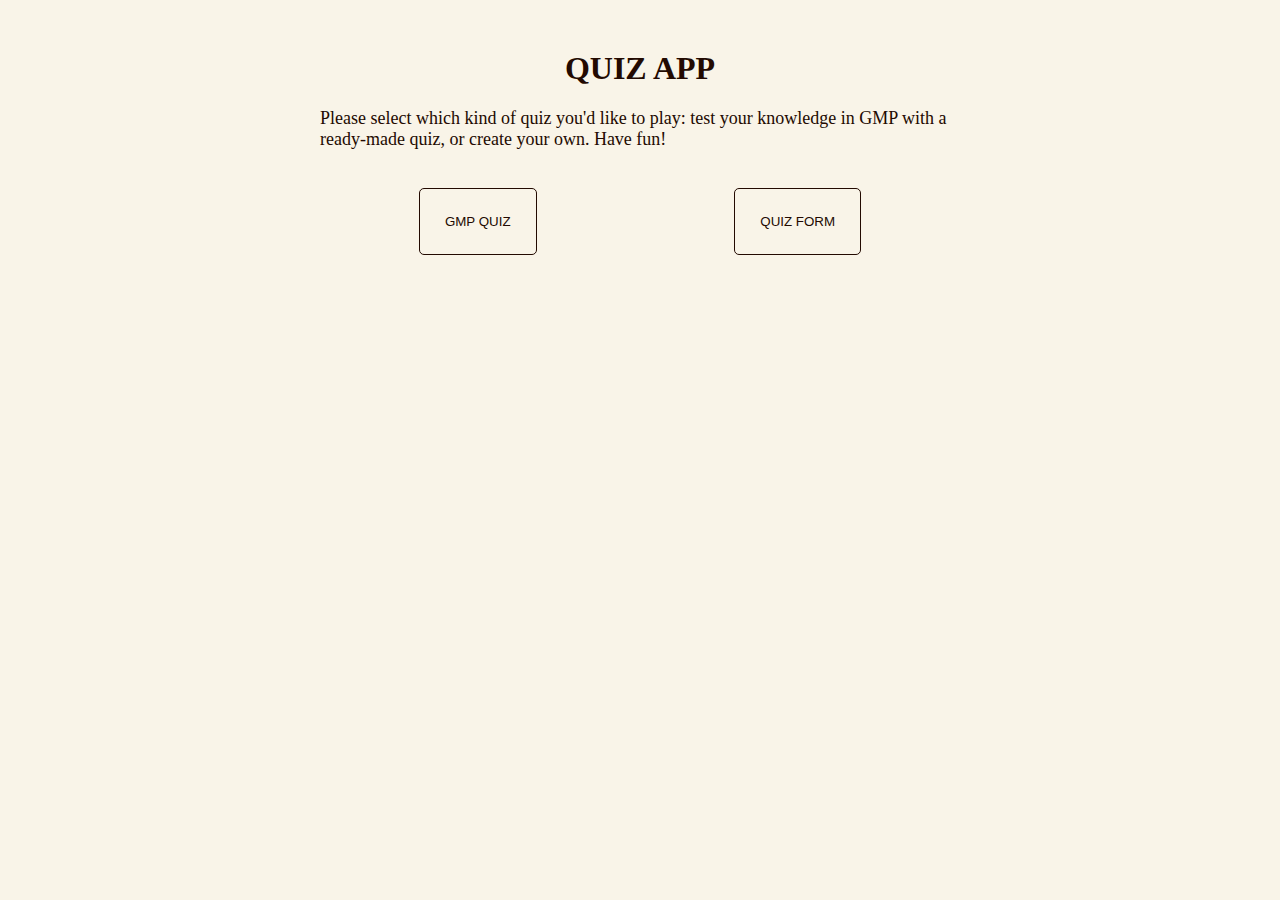
<file: index.html>
<!DOCTYPE html>
<html lang="en">
  <head>
    <meta charset="UTF-8" />
    <meta name="viewport" content="width=device-width, initial-scale=1.0" />
    <link rel="stylesheet" href="style_mainPage.css" />
    <title>QUIZ APP</title>
  </head>
  <body>
    <h1>QUIZ APP</h1>

    <p>
      Please select which kind of quiz you'd like to play: test your knowledge
      in GMP with a ready-made quiz, or create your own. Have fun!
    </p>

    <div class="container">
      <button class="button">
        <a href="index_GMPQUIZ.html" target="_blank">GMP QUIZ</a>
      </button>

      <button class="button">
        <a href="index_quizForm.html" target="_blank">QUIZ FORM</a>
      </button>
    </div>
  </body>
</html>
</file>
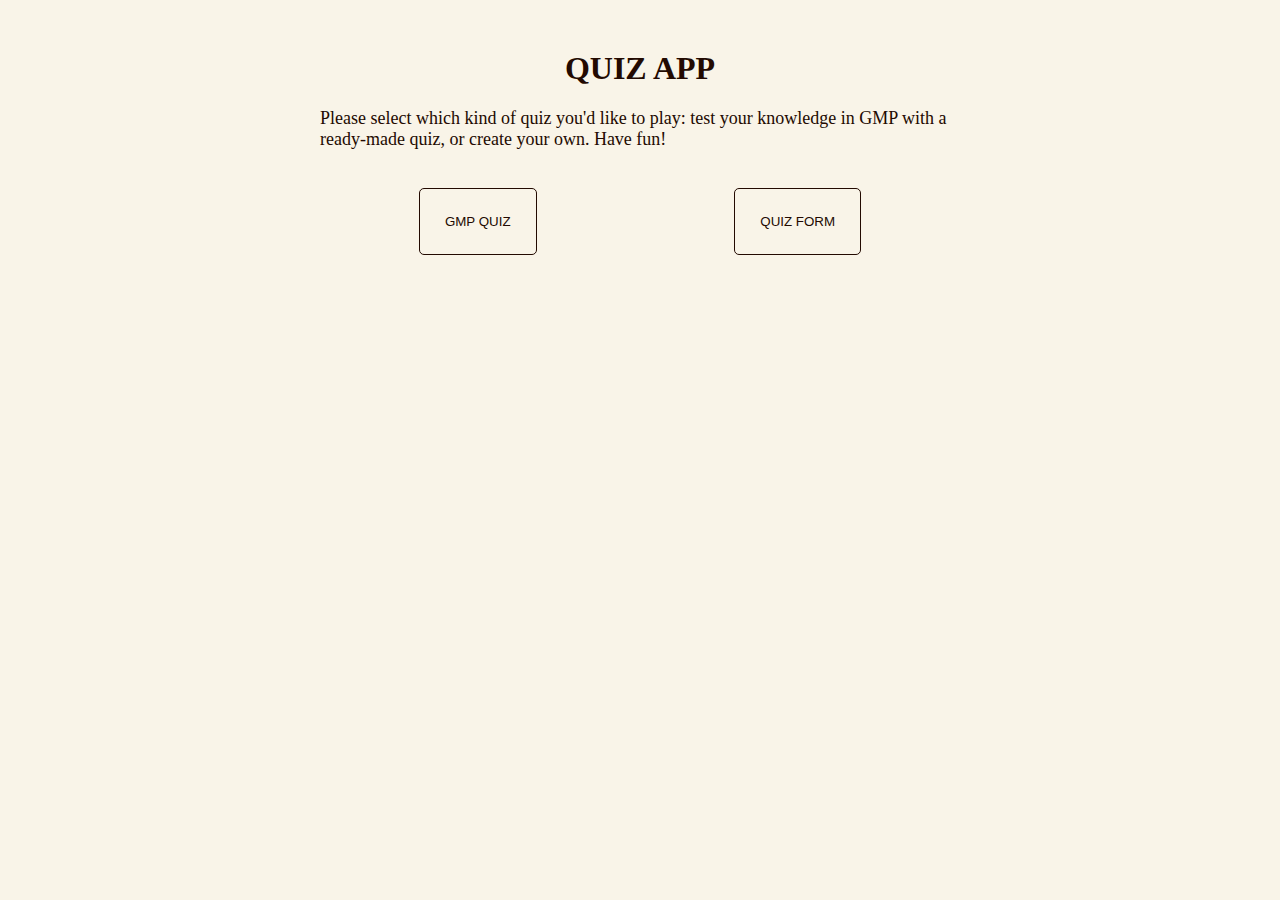
<file: QUIZ APP FORM/index_mainPage.html>
<!DOCTYPE html>
<html lang="en">
  <head>
    <meta charset="UTF-8" />
    <meta name="viewport" content="width=device-width, initial-scale=1.0" />
    <link rel="stylesheet" href="style_mainPage.css" />
    <title>QUIZ APP</title>
  </head>
  <body>
    <h1>QUIZ APP</h1>

    <p>
      Please select which kind of quiz you'd like to play: test your knowledge
      in GMP with a ready-made quiz, or create your own. Have fun!
    </p>

    <div class="container">
      <button class="button">
        <a href="index_GMPQUIZ.html" target="_blank">GMP QUIZ</a>
      </button>

      <button class="button">
        <a href="index_quizForm.html" target="_blank">QUIZ FORM</a>
      </button>
    </div>
  </body>
</html>
</file>
<file: style_mainPage.css>
.container {
  display: flex;

  margin: 0 auto;
}
.button {
  display: inline-block;
  padding: 25px 25px;
  border-radius: 5px;
  color: rgb(35, 10, 1);
  border: 1px solid rgb(35, 10, 1);
  background: rgb(249, 244, 232);
  margin: 20px auto;

  cursor: pointer;
}

a {
  text-decoration: none;
  color: rgb(35, 10, 1);
}

button:hover {
  background: burlywood;
  color: #fff;
}

body {
  background: rgb(249, 244, 232);
  background-size: 500% 500%;
  color: rgb(35, 10, 1);
  width: 50%;
  margin: 0 auto;
}

p {
  font-size: large;
}

h1 {
  margin-top: 50px;
  text-align: center;
}
</file>
<file: QUIZ APP FORM/style_mainPage.css>
.container {
  display: flex;

  margin: 0 auto;
}
.button {
  display: inline-block;
  padding: 25px 25px;
  border-radius: 5px;
  color: rgb(35, 10, 1);
  border: 1px solid rgb(35, 10, 1);
  background: rgb(249, 244, 232);
  margin: 20px auto;

  cursor: pointer;
}

a {
  text-decoration: none;
  color: rgb(35, 10, 1);
}

button:hover {
  background: burlywood;
  color: #fff;
}

body {
  background: rgb(249, 244, 232);
  background-size: 500% 500%;
  color: rgb(35, 10, 1);
  width: 50%;
  margin: 0 auto;
}

p {
  font-size: large;
}

h1 {
  margin-top: 50px;
  text-align: center;
}
</file>
